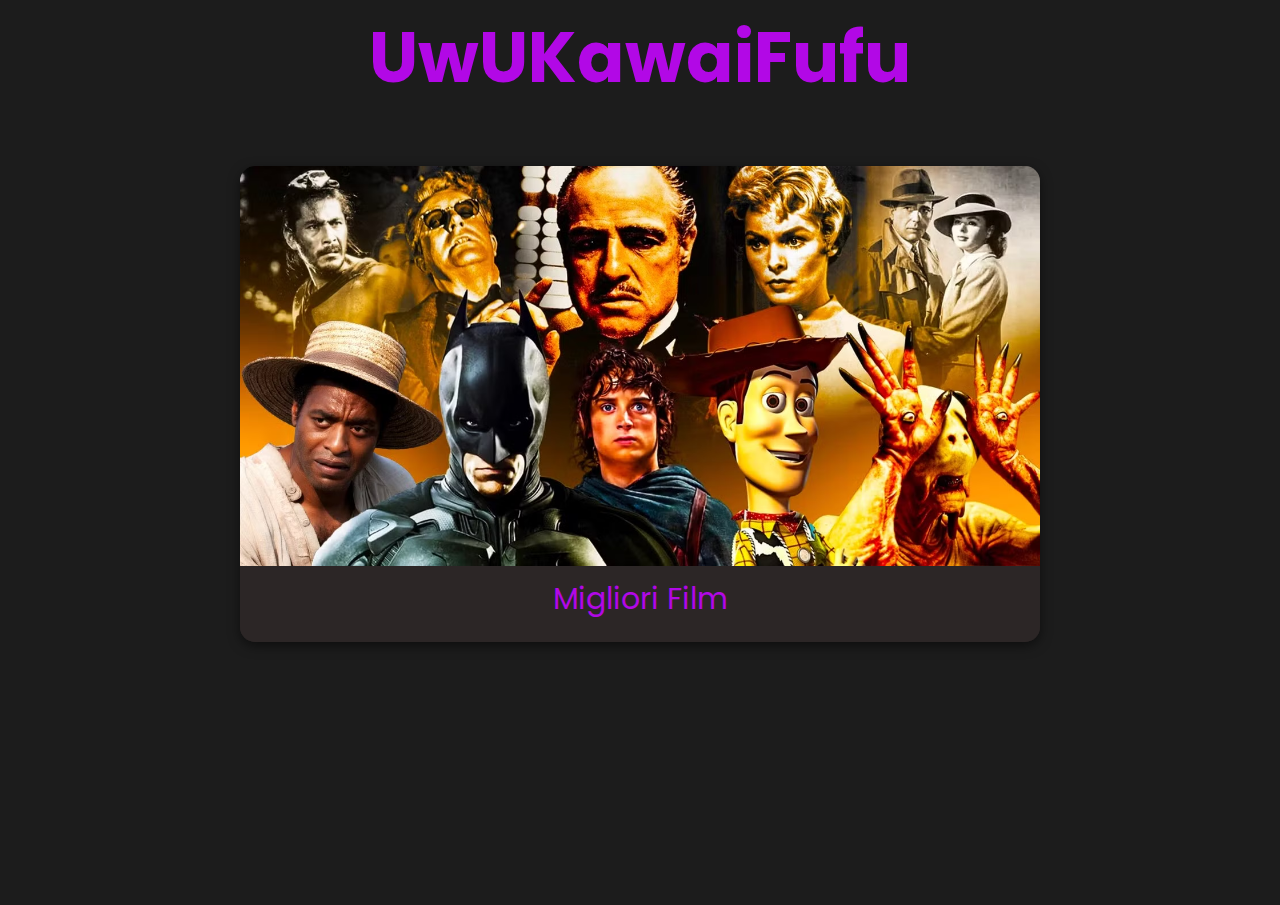
<file: index.html>
<!DOCTYPE html>
<html>

<head>
    <title>UwUKawaiFufu</title>
    <meta name="viewport" content="width=device-width, initial-scale=1.0">
    <link href="https://fonts.googleapis.com/css2?family=Montserrat:wght@700&family=Poppins:wght@400&display=swap"
        rel="stylesheet">
    <link rel="stylesheet" href="index.css">
</head>

<body class="index-page">


    <h1 class="title">UwUKawaiFufu</h1>

    <a href="Selezione.html" style="text-decoration: none; color: inherit;">
        <div class="contIndex">
            <img class="imgIniziale" src="greatest-movies-of-all-time.avif" alt="Migliori Film" />
            <p>Migliori Film</p>
        </div>
    </a>



    <script src="index.js"></script>
</body>

</html>
</file>
<file: index.css>
/* ====== STILI DI BASE PER IL BODY ====== */
body {
    overflow-x: hidden;
    /* Evita lo scroll orizzontale */
    height: 100vh;
    /* Altezza completa del viewport */
    background-color: rgba(0, 0, 0, 0.89);
    /* Sfondo nero semi-trasparente */
    transition: opacity 0.5s ease-out;
    /* Transizione morbida per l'opacità */
    margin: 0;
    padding: 0;
}

/* ====== CONTAINER PRINCIPALE INDEX ====== */
.index-page {
    position: relative;
}

/* Overlay invisibile sopra lo sfondo per bloccare interazioni o inserire effetti */
.index-page::before {
    content: "";
    position: fixed;
    top: 0;
    left: 0;
    width: 100vw;
    height: 100vh;
    z-index: 1;
    pointer-events: auto;
    /* Mantiene l'interazione attiva */
    cursor: default;
}

/* Rende visibile e cliccabile il contenuto sopra lo pseudo-elemento */
.index-page .contIndex {
    position: relative;
    z-index: 2;
}

/* ====== TITOLO ====== */
.title {
    color: #B208E6;
    /* Viola acceso */
    font-family: 'Poppins', sans-serif;
    cursor: default;
    text-align: center;
    font-size: 70px;
    margin-top: 5px;
    margin-bottom: 55px;
}

/* ====== IMMAGINE INIZIALE ====== */
.imgIniziale {
    width: 100%;
    max-width: 800px;
    height: auto;
    cursor: pointer;
    display: block;
    border-radius: 15px 15px 0 0;
    /* Bordo arrotondato solo in alto */
}

/* ====== BLOCCO CENTRALE DELLA PAGINA ====== */
.contIndex {
    display: flex;
    flex-direction: column;
    background-color: rgb(44, 38, 38);
    /* Grigio scuro */
    border-radius: 15px;
    width: 90%;
    max-width: 800px;
    margin: 0 auto;
    box-shadow: 0 4px 12px rgba(0, 0, 0, 0.5);
    /* Ombra per profondità */
    transition: transform 0.3s ease;
    transform-origin: center;
    cursor: pointer;
}

/* Effetto zoom su hover */
.contIndex:hover {
    transform: scale(1.05);
}

/* ====== TESTO NEL BLOCCO CENTRALE ====== */
.contIndex p {
    margin: 5px 0 0 0;
    padding: 5px 20px 20px 20px;
    font-size: 30px;
    color: #B208E6;
    font-family: 'Poppins', sans-serif;
    text-align: center;
    background-color: rgb(44, 38, 38);
    border-radius: 0 0 15px 15px;
    /* Angoli arrotondati solo in basso */
}

/* ====== MEDIA QUERIES PER RESPONSIVE DESIGN ====== */

/* Tablet e dispositivi medi */
@media (max-width: 768px) {
    .title {
        font-size: 50px;
    }

    .contIndex p {
        font-size: 22px;
        padding: 10px;
    }
}

/* Smartphone piccoli */
@media (max-width: 500px) {
    .title {
        font-size: 38px;
    }

    .contIndex p {
        font-size: 18px;
    }

    .contIndex {
        width: 95%;
    }
}
</file>
